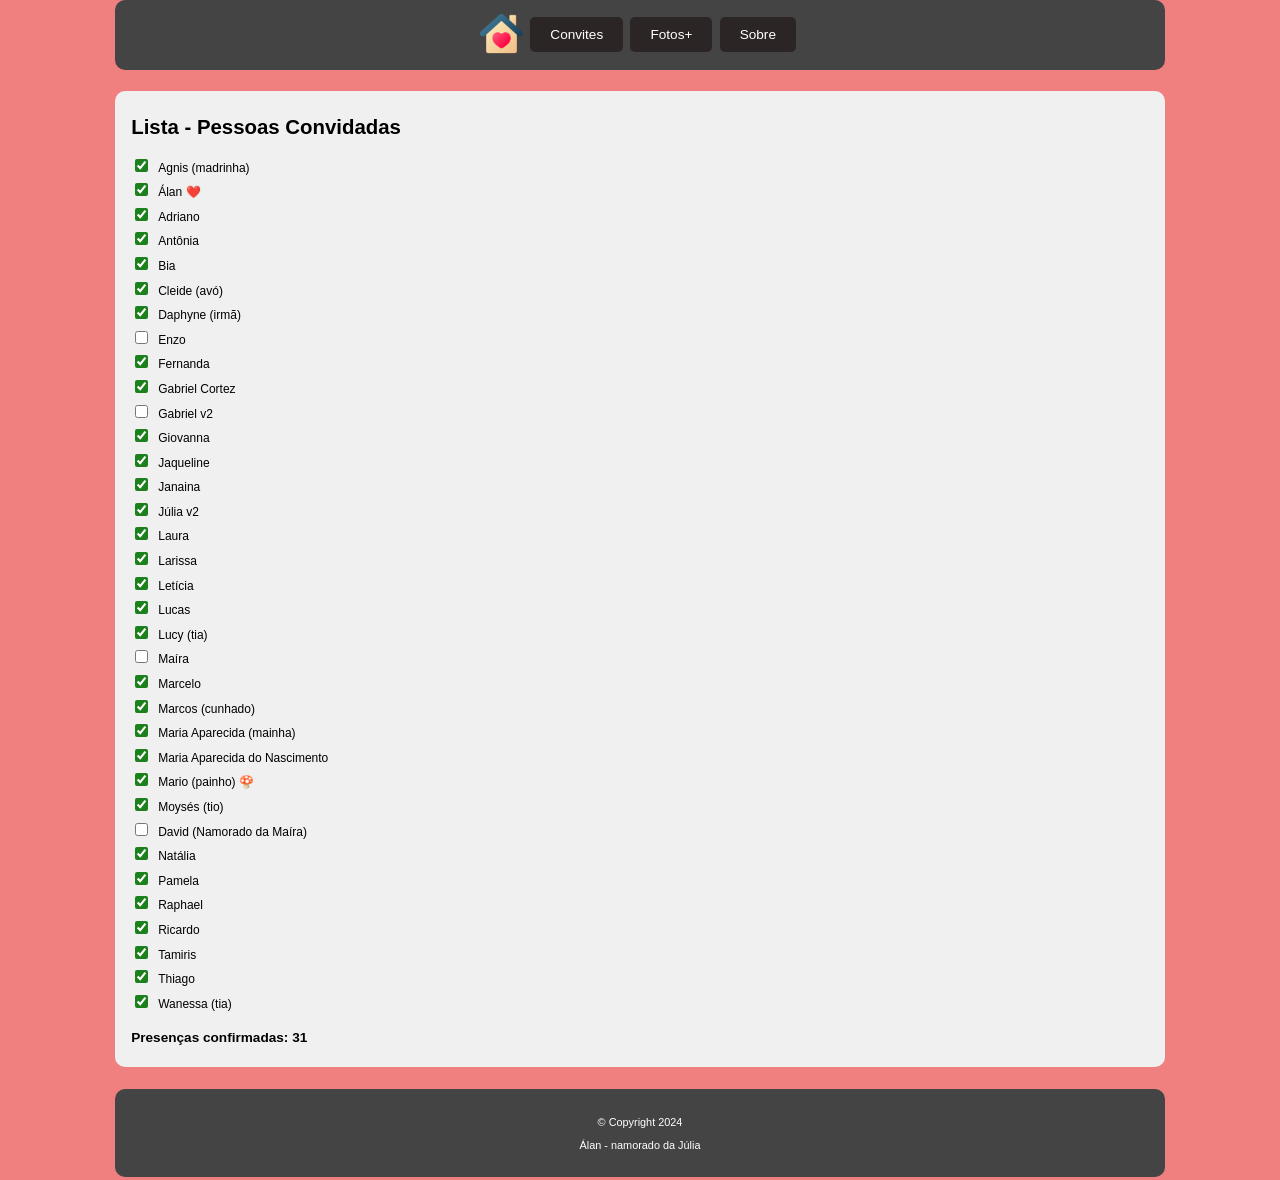
<file: convites.html>
<!DOCTYPE html>
<html lang="pt-BR">
<head>
  <meta charset="UTF-8">
  <meta name="viewport" content="width=device-width, initial-scale=1.0">
  <title>Convites - Festa de 30 anos da Júlia</title>
  <link rel="stylesheet" href="./styles/main.css">
</head>
<body>
  <header>
    <nav>
      <div class="menu">
        <div class="menu-container">
          <div><a href="./index.html"><img src="./assets/images/home.png" class="menu-img"></a></div>
          <div class="menu-itens"><a href="./convites.html">Convites</a></div>
          <div class="menu-itens"><a href="./fotos.html">Fotos+</a></div>
          <div class="menu-itens"><a href="./sobre.html">Sobre</a></div>
        </div>
      </div>
    </nav>
  </header>

  <main>
    <section id="convites">
      <h1>Lista - Pessoas Convidadas</h1>
      <form id="form-convidados">
        <ul id="lista-convidados">
          <li><input type="checkbox" class="check-box-ok" id="agnis" checked><label for="Agnis">Agnis (madrinha)</label></li>
          <li><input type="checkbox" class="check-box-ok" id="alan" checked><label for="alan">Álan ❤️</label></li>
          <li><input type="checkbox" class="check-box-ok" id="adriano" checked><label for="Adriano">Adriano</label></li>
          <li><input type="checkbox" class="check-box-ok" id="antonia" checked><label for="Antônia">Antônia</label></li>
          <li><input type="checkbox" class="check-box-ok" id="bia" checked><label for="bia">Bia</label></li>
          <li><input type="checkbox" class="check-box-ok" id="cleide" checked><label for="cleide">Cleide (avó)</label></li>
          <li><input type="checkbox" class="check-box-ok" id="daphyne" checked><label for="Daphyne (irmã)">Daphyne (irmã)</label></li>
          <li><input type="checkbox" id="enzo"><label for="Enzo">Enzo</label></li>
          <li><input type="checkbox" class="check-box-ok" id="fernanda" checked><label for="Fernanda">Fernanda</label></li>
          <li><input type="checkbox" class="check-box-ok" id="gabriel1" checked><label for="Gabriel">Gabriel Cortez</label></li>
          <li><input type="checkbox" id="gabriel2"><label for="Gabriel v2">Gabriel v2</label></li>
          <li><input type="checkbox" class="check-box-ok" id="giovanna" checked><label for="Giovanna">Giovanna</label></li>
          <li><input type="checkbox" class="check-box-ok" id="jaqueline" checked><label for="Jaqueline">Jaqueline</label></li>
          <li><input type="checkbox" class="check-box-ok" id="janaina" checked><label for="Janaina">Janaina</label></li>
          <li><input type="checkbox" class="check-box-ok" id="julia" checked><label for="Julia v2">Júlia v2</label></li>
          <li><input type="checkbox" class="check-box-ok" id="laura" checked><label for="Laura">Laura</label></li>
          <li><input type="checkbox" class="check-box-ok" id="larissa" checked><label for="Larissa">Larissa</label></li>
          <li><input type="checkbox" class="check-box-ok" id="leticia" checked><label for="Letícia">Letícia</label></li>
          <li><input type="checkbox" class="check-box-ok" id="lucas" checked><label for="Lucas">Lucas</label></li>
          <li><input type="checkbox" class="check-box-ok" id="lucy" checked><label for="Lucy (tia)">Lucy (tia)</label></li>
          <li><input type="checkbox" id="maira"><label for="Maira">Maíra</label></li>
          <li><input type="checkbox" class="check-box-ok" id="marcelo" checked><label for="Marcelo">Marcelo</label></li>
          <li><input type="checkbox" class="check-box-ok" id="marcos" checked><label for="Marcos">Marcos (cunhado)</label></li>
          <li><input type="checkbox" class="check-box-ok" id="maria" checked><label for="Maria">Maria Aparecida (mainha)</label></li>
          <li><input type="checkbox" class="check-box-ok" id="maria2" checked><label for="Maria v2">Maria Aparecida do Nascimento</label></li>
          <li><input type="checkbox" class="check-box-ok" id="mario" checked><label for="Mario (painho)">Mario (painho) 🍄</label></li>
          <li><input type="checkbox" class="check-box-ok" id="moyses" checked><label for="Tio Moysés">Moysés (tio)</label></li>
          <li><input type="checkbox" id="namoradodamaira"><label for="Namorado da Maira">David (Namorado da Maíra)</label></li>
          <li><input type="checkbox" class="check-box-ok" id="natalia" checked><label for="Natália">Natália</label></li>
          <li><input type="checkbox" class="check-box-ok" id="pamela" checked><label for="Pamela">Pamela</label></li>
          <li><input type="checkbox" class="check-box-ok" id="raphael" checked><label for="Raphael">Raphael</label></li>
          <li><input type="checkbox" class="check-box-ok" id="ricardo" checked><label for="Ricardo (padrinho)">Ricardo</label></li>
          <li><input type="checkbox" class="check-box-ok" id="tamiris" checked><label for="Tamiris">Tamiris</label></li>
          <li><input type="checkbox" class="check-box-ok" id="thiago" checked><label for="Thiago">Thiago</label></li>
          <li><input type="checkbox" class="check-box-ok" id="wanessa" checked><label for="Wanessa">Wanessa (tia)</label></li>
        
        </ul>
        <p class="presenca" id="Presenças confirmadas">presenca: 0</p>
      </form>
    </section>
  </main>

  <footer class="rodape">
    <p>© Copyright 2024</p>
    <p>Álan - namorado da Júlia</p>
  </footer>
</body>
<script src="./scripts/script.js"></script>
</html>
</file>
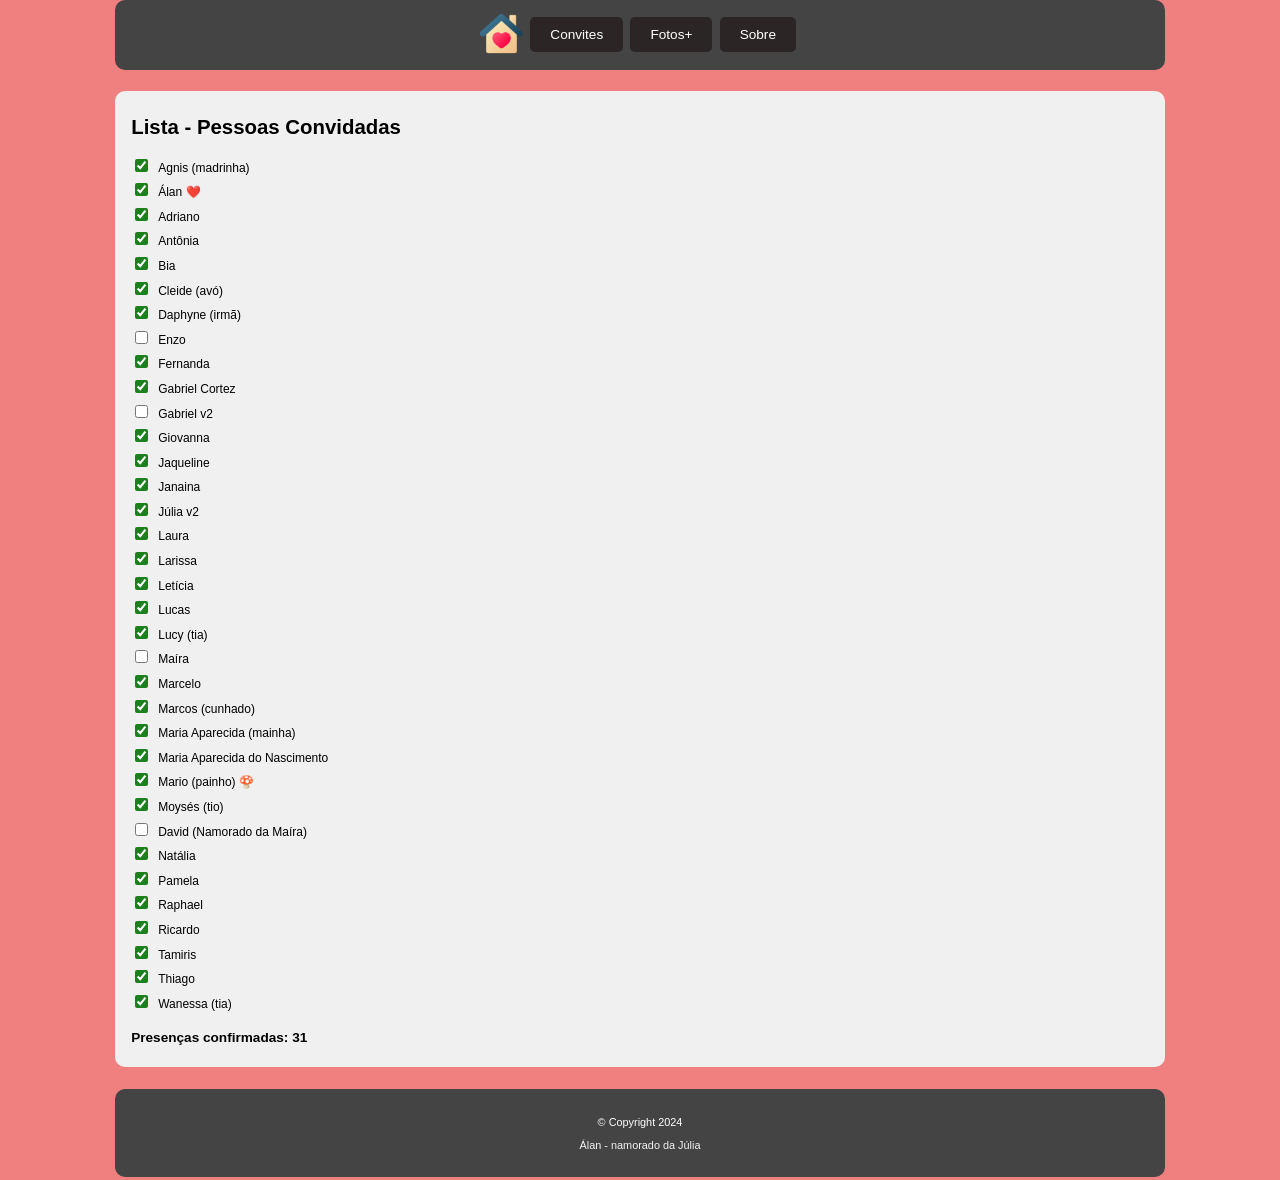
<file: pages/convites.html>
<!DOCTYPE html>
<html lang="pt-BR">
<head>
  <meta charset="UTF-8">
  <meta name="viewport" content="width=device-width, initial-scale=1.0">
  <title>Convites - Festa de 30 anos da Júlia</title>
  <link rel="stylesheet" href="/styles/main.css">
</head>
<body>
  <header>
    <nav>
      <div class="menu">
        <div class="menu-container">
          <div><a href="/index.html"><img src="/assets/images/home.png" class="menu-img"></a></div>
          <div class="menu-itens"><a href="/pages/convites.html">Convites</a></div>
          <div class="menu-itens"><a href="/pages/fotos.html">Fotos+</a></div>
          <div class="menu-itens"><a href="/pages/sobre.html">Sobre</a></div>
        </div>
      </div>
    </nav>
  </header>

  <main>
    <section id="convites">
      <h1>Lista - Pessoas Convidadas</h1>
      <form id="form-convidados">
        <ul id="lista-convidados">
          <li><input type="checkbox" class="check-box-ok" id="agnis" checked><label for="Agnis">Agnis (madrinha)</label></li>
          <li><input type="checkbox" class="check-box-ok" id="alan" checked><label for="alan">Álan ❤️</label></li>
          <li><input type="checkbox" class="check-box-ok" id="adriano" checked><label for="Adriano">Adriano</label></li>
          <li><input type="checkbox" class="check-box-ok" id="antonia" checked><label for="Antônia">Antônia</label></li>
          <li><input type="checkbox" class="check-box-ok" id="bia" checked><label for="bia">Bia</label></li>
          <li><input type="checkbox" class="check-box-ok" id="cleide" checked><label for="cleide">Cleide (avó)</label></li>
          <li><input type="checkbox" class="check-box-ok" id="daphyne" checked><label for="Daphyne (irmã)">Daphyne (irmã)</label></li>
          <li><input type="checkbox" id="enzo"><label for="Enzo">Enzo</label></li>
          <li><input type="checkbox" class="check-box-ok" id="fernanda" checked><label for="Fernanda">Fernanda</label></li>
          <li><input type="checkbox" class="check-box-ok" id="gabriel1" checked><label for="Gabriel">Gabriel Cortez</label></li>
          <li><input type="checkbox" id="gabriel2"><label for="Gabriel v2">Gabriel v2</label></li>
          <li><input type="checkbox" class="check-box-ok" id="giovanna" checked><label for="Giovanna">Giovanna</label></li>
          <li><input type="checkbox" class="check-box-ok" id="jaqueline" checked><label for="Jaqueline">Jaqueline</label></li>
          <li><input type="checkbox" class="check-box-ok" id="janaina" checked><label for="Janaina">Janaina</label></li>
          <li><input type="checkbox" class="check-box-ok" id="julia" checked><label for="Julia v2">Júlia v2</label></li>
          <li><input type="checkbox" class="check-box-ok" id="laura" checked><label for="Laura">Laura</label></li>
          <li><input type="checkbox" class="check-box-ok" id="larissa" checked><label for="Larissa">Larissa</label></li>
          <li><input type="checkbox" class="check-box-ok" id="leticia" checked><label for="Letícia">Letícia</label></li>
          <li><input type="checkbox" class="check-box-ok" id="lucas" checked><label for="Lucas">Lucas</label></li>
          <li><input type="checkbox" class="check-box-ok" id="lucy" checked><label for="Lucy (tia)">Lucy (tia)</label></li>
          <li><input type="checkbox" id="maira"><label for="Maira">Maíra</label></li>
          <li><input type="checkbox" class="check-box-ok" id="marcelo" checked><label for="Marcelo">Marcelo</label></li>
          <li><input type="checkbox" class="check-box-ok" id="marcos" checked><label for="Marcos">Marcos (cunhado)</label></li>
          <li><input type="checkbox" class="check-box-ok" id="maria" checked><label for="Maria">Maria Aparecida (mainha)</label></li>
          <li><input type="checkbox" class="check-box-ok" id="maria2" checked><label for="Maria v2">Maria Aparecida do Nascimento</label></li>
          <li><input type="checkbox" class="check-box-ok" id="mario" checked><label for="Mario (painho)">Mario (painho) 🍄</label></li>
          <li><input type="checkbox" class="check-box-ok" id="moyses" checked><label for="Tio Moysés">Moysés (tio)</label></li>
          <li><input type="checkbox" id="namoradodamaira"><label for="Namorado da Maira">David (Namorado da Maíra)</label></li>
          <li><input type="checkbox" class="check-box-ok" id="natalia" checked><label for="Natália">Natália</label></li>
          <li><input type="checkbox" class="check-box-ok" id="pamela" checked><label for="Pamela">Pamela</label></li>
          <li><input type="checkbox" class="check-box-ok" id="raphael" checked><label for="Raphael">Raphael</label></li>
          <li><input type="checkbox" class="check-box-ok" id="ricardo" checked><label for="Ricardo (padrinho)">Ricardo</label></li>
          <li><input type="checkbox" class="check-box-ok" id="tamiris" checked><label for="Tamiris">Tamiris</label></li>
          <li><input type="checkbox" class="check-box-ok" id="thiago" checked><label for="Thiago">Thiago</label></li>
          <li><input type="checkbox" class="check-box-ok" id="wanessa" checked><label for="Wanessa">Wanessa (tia)</label></li>
        
        </ul>
        <p class="presenca" id="Presenças confirmadas">presenca: 0</p>
      </form>
    </section>
  </main>

  <div class="rodape">
    <p>© Copyright 2024</p>
    <p class="alan-rodape"> <a href="https://github.com/alanmugiwara">Álan - namorado da Júlia</p>
  </div>
  <script src='/scripts/script.js'></script>
</body>

</html>
</file>
<file: styles/main.css>
/* Estilos gerais do body */
body {
  background-color: #F08080; /* Cor de fundo */
  font-family: Arial, sans-serif; /* Fonte padrão */
  font-size: 85%; /* Tamanho da fonte */
  margin: 0 auto; /* Centraliza o conteúdo horizontalmente */
  max-width: clamp(320px, 82%, 100%); /* Largura máxima */
  padding: 3px; /* Espaçamento interno */
  position: relative; /* Permite posicionamento relativo dos filhos */
}

/* Estilos para links */
a:link {
  color: blue; /* Links não visitados */
}

a:visited {
  color: purple; /* Links visitados */
}

a:hover {
  color: red; /* Cursor ativo */
  text-decoration: underline;
}

a:active {
  color: green; /* Links aivos */
}

/* Estilos para blocos de página */
.bloco-page {
  padding: 100px 16px;
  border-radius: 10px;
  background-color: #f0f0f0; /* Fundo do bloco */
  margin: 100px auto;
  max-width: clamp(100%, 100%, 100%);
  gap: 10px;
  position: relative;
  top: 3.5cap;
}

/* Estilos para título */
#jujuh {
  text-align: center;
}

/* Estilos para imagem principal */
.jujuh-image {
  max-width: 60%;
  margin: 20px 0;
  border-radius: 10px;
}

/* Estilos para contêiner de links */
.link-container {
  padding-right: -1cm;
}

/* Estilos para seção de informações */
#informacoes {
  padding: 35px;
}

.mario-maker-image {
  max-width: 70%;
  padding-top: 15%;
  padding-left: 10%;
  padding-bottom: 50%;
}

.info-item {
  display: flex;
  align-items: center;
  margin-bottom: 10px;
  padding: 10x 3%;
  font-family: 'Segoe UI', Tahoma, Geneva, Verdana, sans-serif;
  font-size: 1rem;
  
}

.info-item i {
  margin-right: 10px;
  color: #4CAF50;
}

.info-item span {
  font-weight: 600;
}

/* Estilos para menu fixo no topo */
.menu {
  position: fixed;
  top: 0;
  width: 100%;
  max-width: clamp(320px, 82%, 100%);
  background-color: #444;
  padding: 12px 5px;
  border-radius: 10px;
  z-index: 10;
  box-sizing: border-box;
  margin: 0;
}

.menu-container {
  display: flex;
  transition: transform 0.3s ease;
  justify-content: center;
  transform: translate(-2px, 15px);
  gap: 0.7%;
}

.menu-itens a {
  text-decoration: none;
  color: white;
  padding: 10px 20px;
  background-color: #2b2525;
  border-radius: 5px;
  transition: transform 0.3s ease;
}

.menu-itens:hover {
  transform: scale(1.1);
}

.menu-img {
  width: 43px;
  height: auto;
  border-radius: 5px;
  text-decoration: none;
  position: relative;
  top: -15px;
  /*display: inline-block;*/
  background-color: none;
  transition: transform 0.3s ease;
}

.menu-img:hover {
  transform: scale(1.1);
}

/* Estilos para bloco de convites */
#convites {
  padding: 8px 16px;
  border-radius: 10px;
  background-color: #f0f0f0;
  margin: 55px auto;
  max-width: 100%;
  position: relative;
  top: 3.5cap;
}

#lista-convidados {
  display: flex;
  flex-wrap: wrap;
  justify-content: space-between;
  list-style: none;
  padding: 0;
}

#lista-convidados li {
  width: 100%;
  padding-bottom: 5px;
  display: flexbox;
}

/* Estilos para blocos de página com imagem */
.bloco-page-img {
  /*padding: 200px 17px;?*/
  border-radius: 10px;
  background-color: #f0f0f0;
  margin: 100px auto;
  max-width: clamp(100%, 100%, 100%);
  position: relative;
  top: 3.5cap;
}

/* Estilos para blocos de página com imagem */
.bloco-page-img-fotos {
  /*padding: 200px 17px;?*/
  border-radius: 10px;
  background-color: #f0f0f0;
  margin: 100px auto;
  max-width: clamp(100%, 100%, 100%);
  position: relative;
  top: 3.5cap;
}

/* Estilos para blocos de página com imagem */
.bloco-page-img-sobre {
  /*padding: 200px 17px;?*/
  border-radius: 10px;
  background-color: #f0f0f0;
  margin: 100px auto;
  max-width: clamp(100%, 100%, 100%);
  position: relative;
  top: 3.5cap;
}

.titulo-pages {
  font-family: 'Segoe UI', Tahoma, Geneva, Verdana, sans-serif;
  font-size: 0.8rem;
  padding-top: 10%;
  padding-bottom: 50%;
  text-align: center;
  padding-bottom: 10px;
  font-weight: bold;;
  color: #000;
  margin: 0;
  }

  .titulo-page-index {
    font-family: 'Segoe UI', Tahoma, Geneva, Verdana, sans-serif;
    font-size: 1.2rem;
    padding-top: 10%;
    padding-bottom: 20%;
    padding-right: 15%;
    text-align: center;
    font-weight: bold;;
    color: #000;
    margin: 0;
    }


  .titulo-download-page {
    font-family: 'Segoe UI', Tahoma, Geneva, Verdana, sans-serif;
    font-size: 0.8rem;
    padding-top: 10%;
    padding-bottom: 50%;
    text-align: center;
    padding-bottom: 10px;
    font-weight: bold;;
    color: #000;
    margin: 0;
    }

/* Estilos para títulos */
.sobre-title {
  padding: 200px 17px;
  border-radius: 10px;
  background-color: #f0f0f0;
  margin: 100px auto;
  max-width: clamp(100%, 100%, 100%);
  position: relative;
  justify-content: flex-start;
  margin-top: 1rem;
  padding: 12px 34%;
  position: relative; 
  
}

.bloco-page-img-sobre {
  padding: 200px 17px;
  border-radius: 10px;
  background-color: #f0f0f0;
  margin: 100px auto;
  max-width: clamp(100%, 100%, 100%);
  gap: 10px;
  position: relative;
  top: 3.5cap;
}

/* Estilos para ícones de redes sociais */
.socialicons {
    display: flex;
    justify-content: flex-start;
    gap: 2px;
    white-space: nowrap;
    margin-top: 1rem;
    padding: 12px 34%;
    font-size: 60px;
    position: relative; 
}

.social-icons i {
    padding: 1px;
    font-size: 1.5rem;
}

.fa-linkedin {
  color: #F08080;
}

.fa-envelope {
  color: #F08080;
}

.fa-github {
  color: #F08080;
}

.fa-whatsapp {
  color: #F08080;
}

.fa-instagram {
  color: #F08080;
}

.fa-globe {
  color: #F08080;
}

@keyframes custom-bounce { /* Movimento do botão de download */
  0%, 20%, 50%, 80%, 100% {
    transform: translateY(0);
  }
  40% {
    transform: translateY(-35px); /* altura do pulo */
  }
  60% {
     transform: translateY(-5px);
  }
}

.fa-cloud-arrow-down { 
  color: #F08080 !important; /* Adicionado !important */
  animation: custom-bounce 1s ease-in-out infinite;
  padding: 12px 34%;
  font-size: 60px;
  position: relative; 
  text-decoration: none;
  padding: 12px 34%;
}

.fa-cloud-arrow-down:hover {
  color: #F08080 !important; /* Adicionado !important */
  text-decoration: none;
}

/* Media query para telas menores */
@media (max-width: 600px) {
    .social-icons {
        gap: 4px;
    }

    /* Estilo dos botões de rede social [AFETA APENAS MOBILE] */
    .social-icons i {
      padding-top: 5%;
      font-size: 2rem;
    }
}

/* Estilos para imagem thumbnail */
.img-thumbnail {
  padding: 1px 22%;
  max-width: 30%;
  margin: 28px;
}


/* Estilos para checkboxes */
.check-box-ok {
  accent-color: rgb(28, 128, 28);
}

.check-box-no {
  accent-color: rgb(218, 21, 21);
}

/* Estilos para detalhes da festa */
.detalhes-festa {
  font-family: Segoe 'Segoe UI', Tahoma, Geneva, Verdana, sans-serif;
  font-weight: 600;
}

/* Estilos para presença */
.presenca {
  font-family: Segoe 'Segoe UI', Tahoma, Geneva, Verdana, sans-serif;
  font-weight: 600;
}

/* Estilos para lista de convidados */
#lista-convidados input[type="checkbox"] {
  margin-right: 10px;
}

#lista-convidados label {
  font-family: 'Segoe UI', Tahoma, Geneva, Verdana, sans-serif;
  font-weight: 300;
  font-size: 12px;
}

#lista-convidados {
  line-height: 100%;
}

#Confirmações {
  margin-top: 20px;
  font-weight: bold;
  font-size: 10;
  font-family: 'Segoe UI', Tahoma, Geneva, Verdana, sans-serif;
}

/* Estilos para o rodapé */
.alan-rodape a {
  text-decoration: none;
  color: #f3f3f3;
}

.rodape {
  padding: 1rem;
  color: white;
  position: relative;
  background: #444;
  text-align: center;
  font-size: 80%;
  max-width: clamp(320px, 100%, 100%);
  margin-top: auto;
  border-radius: 10px;
}
</file>
